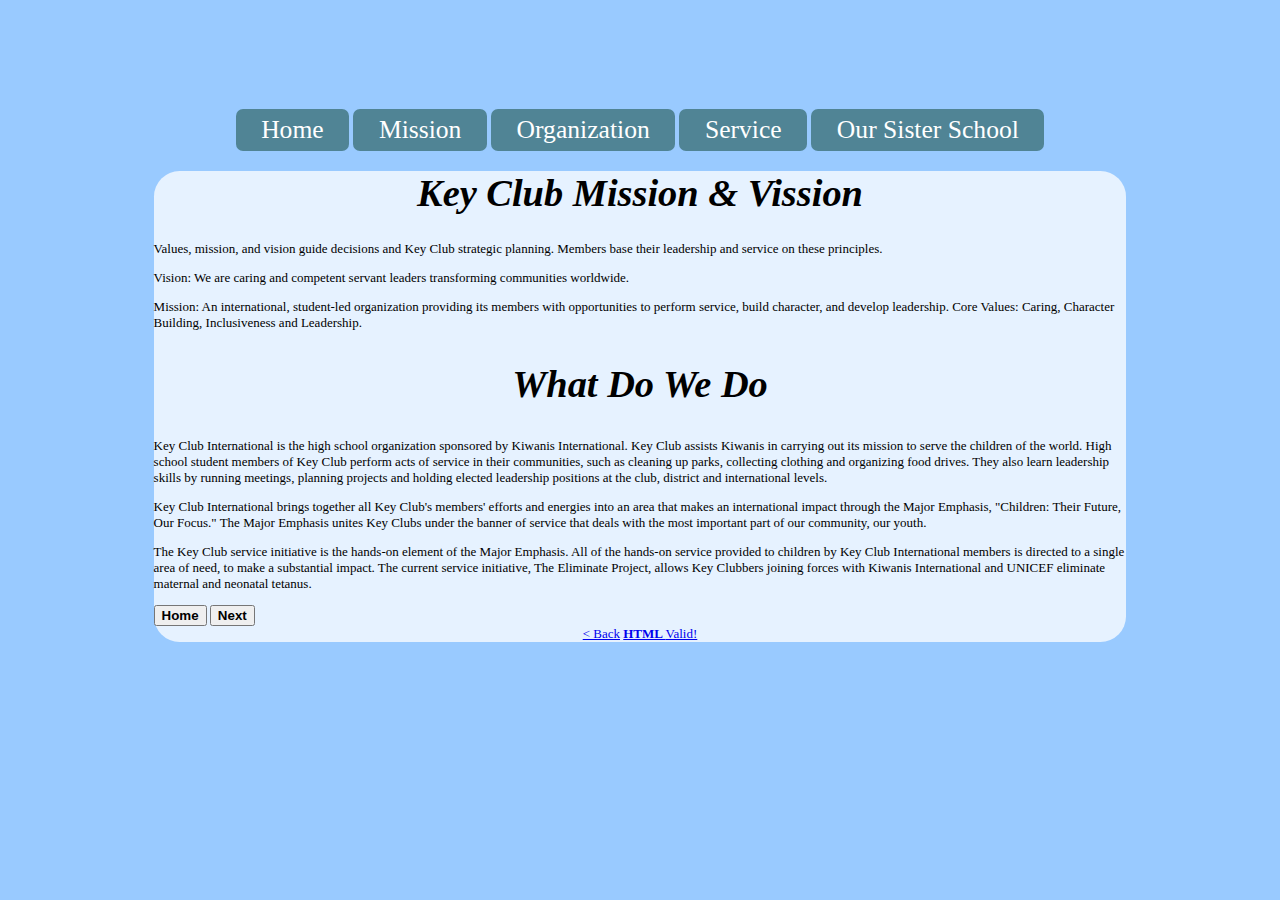
<file: mission.html>
<!DOCTYPE html>
<html lang="en">
<head>
<meta charset="utf-8">
<title>Mission</title>
<style type="text/css">

body {
    background-color: #99caff;
    margin: 9vw;
}
nav {
    text-align: center;
}
nav>a{
    font-size: 2vw;
    display: inline;
    padding-left: 2vw;
    padding-right: 2vw;
    padding-bottom: 0.5vw;
    padding-top: 0.5vw;
    background-color: #508495;
    border-radius: 7px;
    color: #ffffff;
    text-decoration: none;
}
h1 {
    color: #000000;
    text-align: center;
    font-style: italic;
    font-size: 3vw;
}
h2 {
    text-align: center;
    color: #000000;
    font-size: 3vw;
    font-style: italic;
}
main {
    background-color: #e6f2ff;
    border-radius: 2vw;
    font-size: small;
    margin-left: 3vw;
    margin-right: 3vw;
}

</style>

</head>

<body>
<nav>
<a href="index.html">Home</a>
<a href="mission.html">Mission</a>
<a href="organization.html">Organization</a>
<a href="service.html">Service</a>
<a href="http://openinternational.org/our-sister-school/">Our Sister School</a>
</nav>

<main>
<h1>Key Club Mission & Vission</h1>

<p>
Values, mission, and vision guide decisions and Key Club strategic planning.
Members base their leadership and service on these principles.
</p>
  
<p>
Vision: We are caring and competent servant leaders transforming communities worldwide.
  </p>

  <p>
Mission: An international, student-led organization providing its members
with opportunities to perform service, build character, and develop leadership.
Core Values: Caring, Character Building, Inclusiveness and Leadership.
</p>

<h2>What Do We Do</h2>
<P>
Key Club International is the high school organization sponsored
by Kiwanis International. Key Club assists Kiwanis in carrying out
its mission to serve the children of the world. High school student
members of Key Club perform acts of service in their communities,
such as cleaning up parks, collecting clothing and organizing food drives.
They also learn leadership skills by running meetings,
planning projects and holding elected leadership positions at the club,
district and international levels.
</p>

<p>
Key Club International brings together all Key Club's members' efforts
and energies into an area that makes an international impact
through the Major Emphasis, "Children: Their Future, Our Focus."
The Major Emphasis unites Key Clubs under the banner of service that
deals with the most important part of our community, our youth.
</p>

<p>
The Key Club service initiative is the hands-on element of the Major Emphasis.
All of the hands-on service provided to children by Key Club International
members is directed to a single area of need, to make a substantial impact.
The current service initiative, The Eliminate Project, allows Key Clubbers
joining forces with Kiwanis International and UNICEF eliminate maternal and neonatal tetanus.
</p>
<a href="index.html"><button type="home"><b>Home</b></button></a>
<a href="organization.html"><button type="next"><b>Next</b></button></a
</main>
<footer style="text-align: center;">

<a href="index.html">&lt; Back</a>
<a href="http://validator.w3.org/check/referer">
<strong> HTML </strong> Valid! </a>
</footer>
</body>
</html>
</file>
